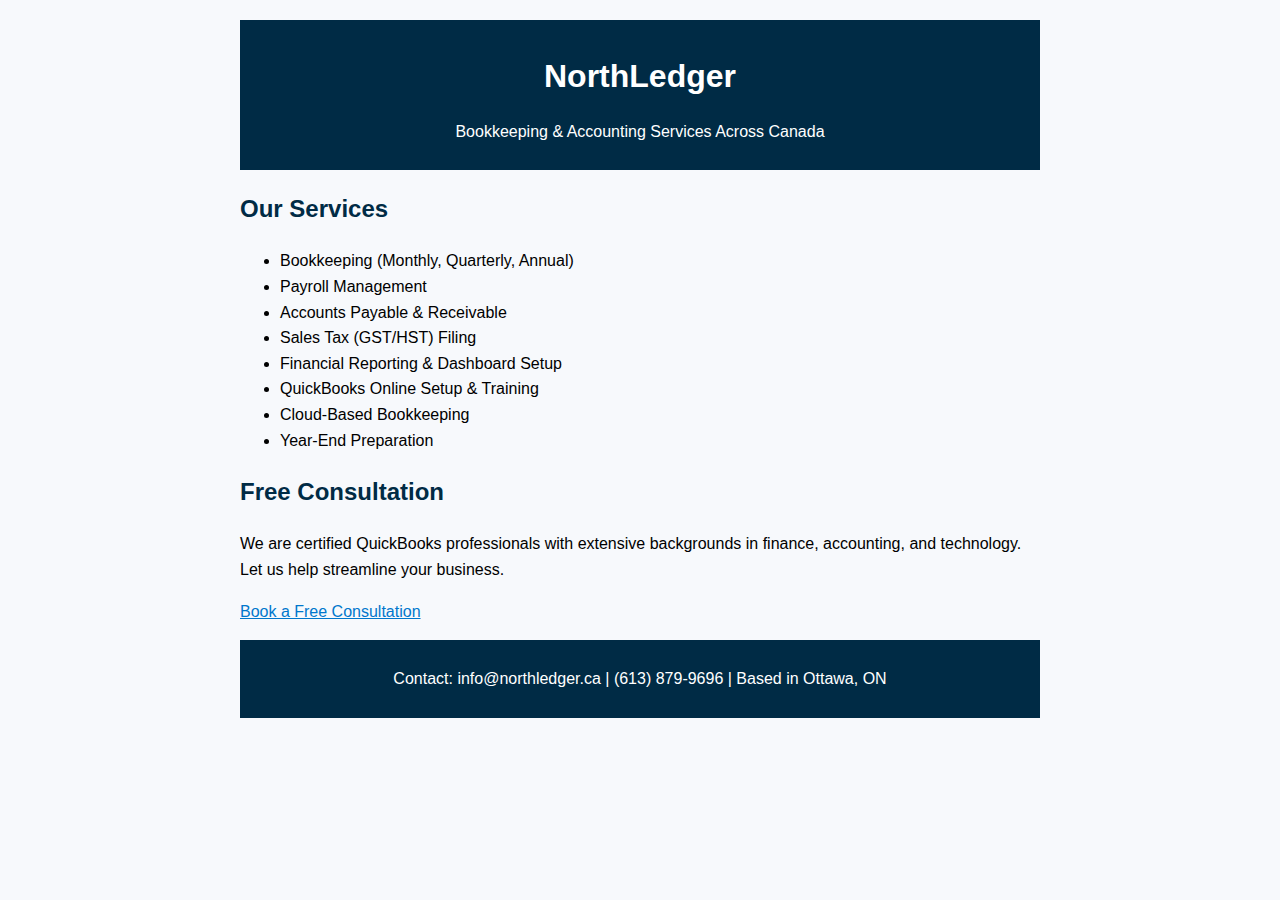
<file: northledger-site-cloudflare/index.html>
<!DOCTYPE html>
<html lang="en">
<head>
    <meta charset="UTF-8">
    <title>NorthLedger - Bookkeeping & Accounting Services</title>
    <link rel="stylesheet" href="styles.css">
</head>
<body>
    <header>
        <h1>NorthLedger</h1>
        <p>Bookkeeping & Accounting Services Across Canada</p>
    </header>
    <main>
        <section>
            <h2>Our Services</h2>
            <ul>
                <li>Bookkeeping (Monthly, Quarterly, Annual)</li>
                <li>Payroll Management</li>
                <li>Accounts Payable & Receivable</li>
                <li>Sales Tax (GST/HST) Filing</li>
                <li>Financial Reporting & Dashboard Setup</li>
                <li>QuickBooks Online Setup & Training</li>
                <li>Cloud-Based Bookkeeping</li>
                <li>Year-End Preparation</li>
            </ul>
        </section>
        <section>
            <h2>Free Consultation</h2>
            <p>We are certified QuickBooks professionals with extensive backgrounds in finance, accounting, and technology. Let us help streamline your business.</p>
            <p><a href="https://calendly.com/northledger/consultation" target="_blank">Book a Free Consultation</a></p>
        </section>
    </main>
    <footer>
        <p>Contact: info@northledger.ca | (613) 879-9696 | Based in Ottawa, ON</p>
    </footer>
</body>
</html>
</file>
<file: northledger-site-cloudflare/styles.css>
body {
    font-family: Arial, sans-serif;
    max-width: 800px;
    margin: 0 auto;
    padding: 20px;
    line-height: 1.6;
    background-color: #f7f9fc;
}
header, footer {
    text-align: center;
    padding: 10px;
    background-color: #002b45;
    color: white;
}
h1 {
    margin-bottom: 0;
}
main h2 {
    color: #002b45;
}
a {
    color: #0077cc;
}
</file>
